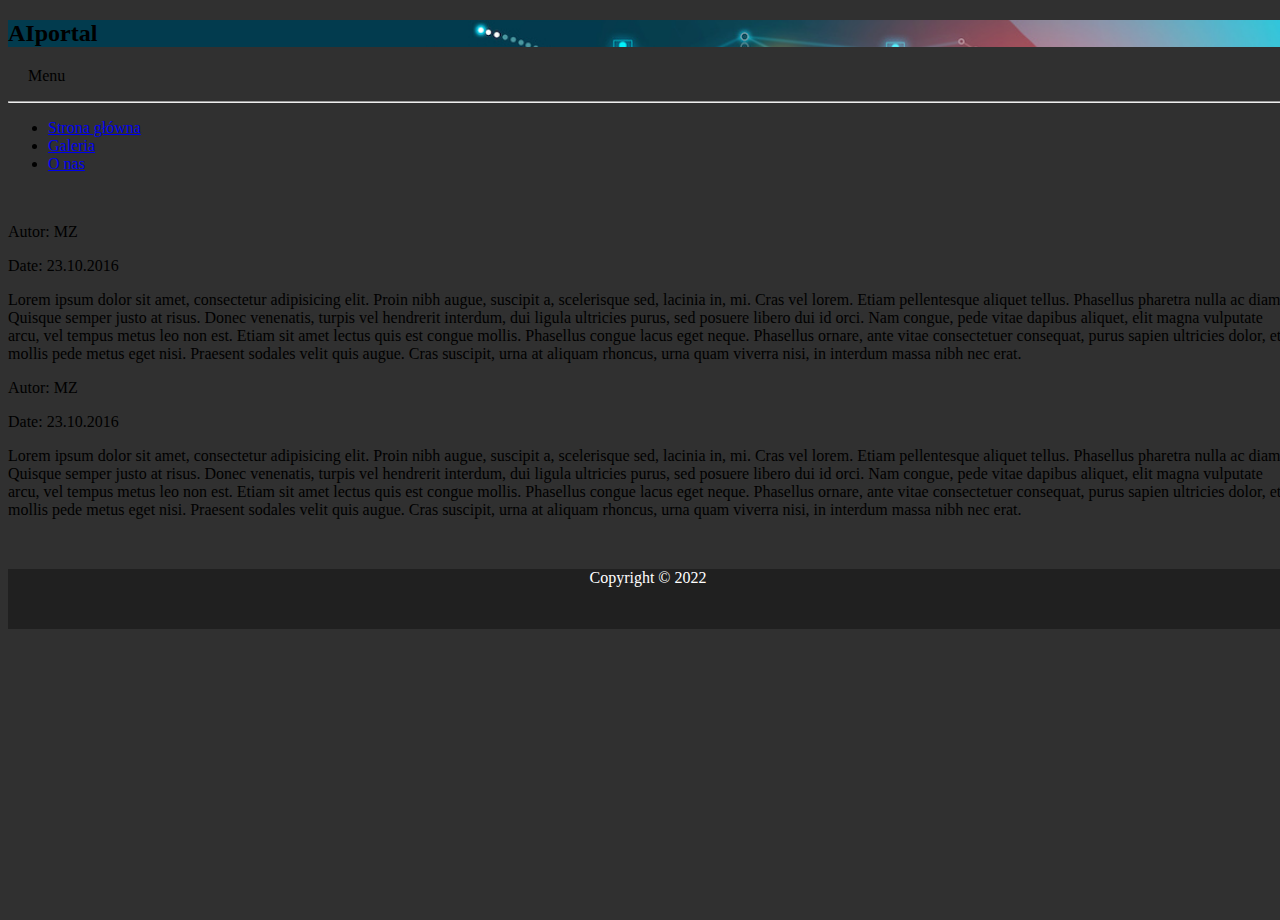
<file: index.html>
<!DOCTYPE html>
<html lang="en">

<head>
    <title>AIportal</title>
    <meta charset="utf-8">
    <meta name="viewport" content="width=device-width, initial-scale=1">
    <meta name="keywords"
        content="AIportal, AI, portal, sztucznainteligencja, siecineuronowe, deeplearning, przetwarzaniejęzykanaturalnego, robotyka, automatyzacja, analizadanych, uczeniemaszynowe, algorytmy, siecineuronowekonwolucyjne, siecineuronowerekurencyjne, siecibayesowskie, siecitungoautoenkoder, siecigeneratywne, sieciadversarialne, konwolucyjnesiecineuronowewizyjne, modelejęzykowe, modelegrafowe, modelemarkowa, klasteryzacja, klasteryzacjahierarchiczna, klasteryzacjapartycyjna, algorytmegenetyczne, sieciKohonena, sieciHopfielda, siecisamoorganizujące, przetwarzaniesygnałów, przetwarzanieobrazów, przetwarzaniedźwięku, systemyrekomendacyjne, wzmacnianieuczenia, analizasentymentu, analizaemocji "/>
    <meta name="description" content="AI Portal to miejsce dla pasjonatów sztucznej inteligencji. Znajdziesz tu najnowsze informacje, artykuły, narzędzia i algorytmy. Bądź na bieżąco z trendami!">
        <!--<link rel="stylesheet" href="style2.css">-->
    <link href="https://cdn.jsdelivr.net/npm/bootstrap@5.2.2/dist/css/bootstrap.min.css" rel="stylesheet"
        integrity="sha384-Zenh87qX5JnK2Jl0vWa8Ck2rdkQ2Bzep5IDxbcnCeuOxjzrPF/et3URy9Bv1WTRi" crossorigin="anonymous">
    <script src="https://cdn.jsdelivr.net/npm/bootstrap@5.2.2/dist/js/bootstrap.bundle.min.js"
        integrity="sha384-OERcA2EqjJCMA+/3y+gxIOqMEjwtxJY7qPCqsdltbNJuaOe923+mo//f6V8Qbsw3"
        crossorigin="anonymous"></script>
        <!-- add style css -->
    <link rel="stylesheet" href="style.css"/>
    <style>
        html, body{
            height: 100vh;
            width: 100vw;
            background: #303030;
        }

        footer p {
            width: 100%;
            text-align: center;
        }

        footer{
            height: 60px;
            border: none !important;
            background: #202020 !important;
            color: white;
        }

        .move_right{
            padding-left: 20px;
        }

        .carousel-item{
            height: 600px;
        }

        .carousel-item img{
            height: 600px;
        }
        </style>
</head>

<body>
    <div>
    <div class="row">
        <header class="col-sm-12 col-md-12 col-lg-12 px-3 py-5 text-center  text-white" style="background-image: url(bannerai.jpeg); background-size: cover;">
            <h2>AIportal</h2>
        </header>
    </div>
    <section class="row">

        <nav class="col-sm-12 col-md-3 col-lg-2 d-flex flex-column p-3 text-bg-dark" style="margin: 0;">
            <div class="d-flex align-items-center mb-3 mb-md-0 me-md-auto text-dark text-decoration-none">
                <p class="fs-4 text-white move_right">Menu</p>
            </div>
            <hr>
            <ul class="nav nav-pills flex-column mb-auto">
                <li class="nav-item">
                    <a class="nav-link active text-white" href="../index.html">Strona główna</a>
                </li>
                <li class="nav-item">
                    <a class="nav-link text-white" aria-current="page" href="../galeria/galeria.html">Galeria</a>
                </li>
                <li class="nav-item">
                    <a class="nav-link text-white" href="../onas/onas.html">O nas</a>
                </li>
                <!--
                <li class="nav-item">
                    <a class="nav-link text-dark" href="#">Formularz</a>
                </li> -->
            </ul>
        </nav>

        <article class="col-sm-12 col-md-9 col-lg-9 ms-sm-auto col-lg-10 px-md-4">

            
            <div class="p-4 p-md-5 mb-4 rounded text-bg-dark" style="margin-top: 50px;">

                <div class="d-flex justify-content-between">
                    <p><span>Autor: </span>MZ</p>
                    <p><span>Date: </span>23.10.2016</p>
                </div>
                <p>Lorem ipsum dolor sit amet, consectetur adipisicing elit. Proin nibh augue, suscipit a, scelerisque
                    sed, lacinia in, mi.
                    Cras vel lorem. Etiam pellentesque aliquet tellus. Phasellus pharetra nulla ac diam. Quisque semper
                    justo at risus.
                    Donec venenatis, turpis vel hendrerit interdum, dui ligula ultricies purus, sed posuere libero dui
                    id orci. Nam congue,
                    pede vitae dapibus aliquet, elit magna vulputate arcu, vel tempus metus leo non est. Etiam sit amet
                    lectus quis est
                    congue mollis. Phasellus congue lacus eget neque. Phasellus ornare, ante vitae consectetuer
                    consequat, purus sapien
                    ultricies dolor, et mollis pede metus eget nisi. Praesent sodales velit quis augue. Cras suscipit,
                    urna at aliquam
                    rhoncus, urna quam viverra nisi, in interdum massa nibh nec erat.</p>

                <!-- <div class="text-center">
                    <button class="btn btn-lg btn-secondary fw-bold border-white bg-white text-dark">Czytaj
                        dalej</button>
                </div> -->
            </div>



           
            <div class="p-4 p-md-5 mb-4 rounded text-bg-dark" style="margin-bottom: 50px !important;">
                <div class="d-flex justify-content-between">
                    <p><span>Autor: </span>MZ</p>
                    <p><span>Date: </span>23.10.2016</p>
                </div>
                <p>Lorem ipsum dolor sit amet, consectetur adipisicing elit. Proin nibh augue, suscipit a, scelerisque
                    sed, lacinia
                    in, mi.
                    Cras vel lorem. Etiam pellentesque aliquet tellus. Phasellus pharetra nulla ac diam. Quisque semper
                    justo at
                    risus.
                    Donec venenatis, turpis vel hendrerit interdum, dui ligula ultricies purus, sed posuere libero dui
                    id orci. Nam
                    congue,
                    pede vitae dapibus aliquet, elit magna vulputate arcu, vel tempus metus leo non est. Etiam sit amet
                    lectus quis
                    est
                    congue mollis. Phasellus congue lacus eget neque. Phasellus ornare, ante vitae consectetuer
                    consequat, purus
                    sapien
                    ultricies dolor, et mollis pede metus eget nisi. Praesent sodales velit quis augue. Cras suscipit,
                    urna at
                    aliquam
                    rhoncus, urna quam viverra nisi, in interdum massa nibh nec erat.</p>
            </div>

            
        </article>
    </section>
    <div class="row">
        <footer class="col-sm-12 col-md-12 col-lg-12 d-flex flex-wrap justify-content-between align-items-center py-4 my-4 text-bg-dark" style="margin-top: 0 !important; margin-bottom: 0 !important;">
            <p>Copyright &#169; 2022</p>
        </footer>
    </div>
    </div>
</body>

</html>
</file>
<file: style.css>
html, body{
    height: 100vh;
    width: 100vw;
    background: #303030;
}

footer p {
    width: 100%;
    text-align: center;
}

footer{
    height: 60px;
    border: none !important;
    background: #202020 !important;
    color: white;
}

.move_right{
    padding-left: 20px;
}

.carousel-item{
    height: 600px;
}

.carousel-item img{
    height: 600px;
}
</file>
